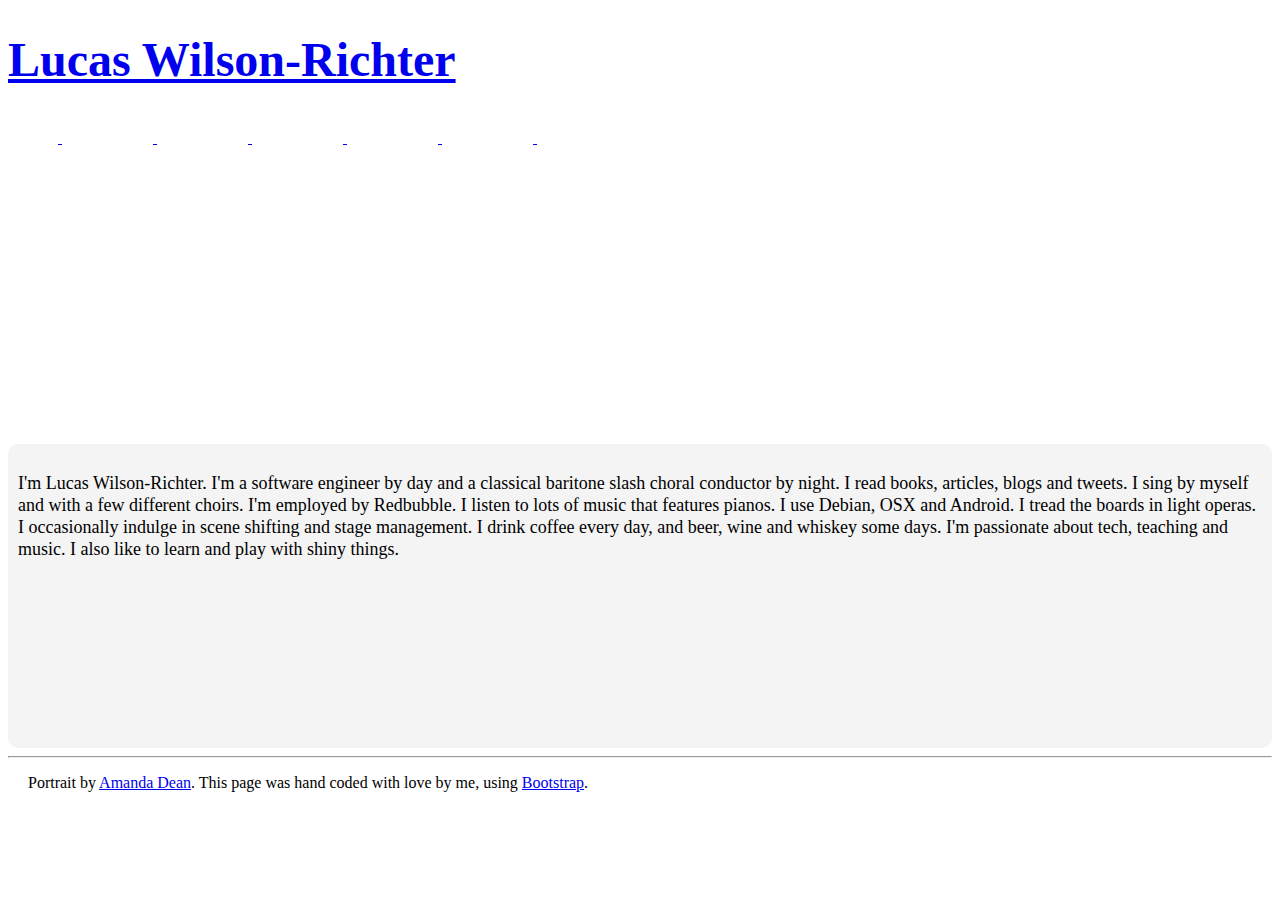
<file: index.html>
<!DOCTYPE html>
<html>
<head profile="http://www.w3.org/2005/10/profile">
 <title>Lucas Wilson-Richter</title>
 <link rel="stylesheet" type="text/css" href="http://assets.lucasrichter.id.au/bootstrap/css/bootstrap.css" />
 <link rel="stylesheet" type="text/css" href="http://assets.lucasrichter.id.au/css/default.css" />
 <link rel="stylesheet" type="text/css" href="/home.css" />
 <link rel="icon" type="image/png" href="http://assets.lucasrichter.id.au/img/favicon.png" />
</head>
<body>
 <section id="grid-system">
  <div class="page-header row">
    <h1 class="span10">
      <a href="/">Lucas Wilson-Richter</a>
    </h1>
  </div>
  <div class="row">
    <ul id="links">
      <li id="twitter"><a href="http://twitter.com/lucasrichter" rel="me" title="Twitter">&nbsp;</a></li>
      <li id="github"><a href="http://github.com/lucaswilric" rel="me" title="GitHub">&nbsp;</a></li>
      <li id="blog"><a href="http://blog.lucasrichter.id.au/" rel="me" title="Blog">&nbsp;</a></li>
      <li id="linkblog"><a href="http://links.lucasrichter.id.au/" rel="me" title="Link blog">&nbsp;</a></li>
      <li id="stackoverflow"><a href="http://stackoverflow.com/users/1157/lucas-wilson-richter" rel="me" title="StackOverflow">&nbsp;</a></li>
      <li id="linkedin"><a href="http://au.linkedin.com/in/lucasrichter" rel="me" title="LinkedIn">&nbsp;</a></li>
    </ul>
  </div>
  <div class="span4" id="portrait">
  &nbsp;
  </div>
  <div id="blurb" class="span6">
    <p>I'm Lucas Wilson-Richter. I'm a software engineer by day and a classical baritone slash choral conductor by night. I read books, articles, blogs and tweets. I sing by myself and with a few different choirs. I'm employed by Redbubble. I listen to lots of music that features pianos. I use Debian, OSX and Android. I tread the boards in light operas. I occasionally indulge in scene shifting and stage management. I drink coffee every day, and beer, wine and whiskey some days. I'm passionate about tech, teaching and music. I also like to learn and play with shiny things.</p>
  </div>
  <hr style="clear:both;" />
  <div id="footer" class="row">
    <p>Portrait by <a href="http://amanda-dean.smugmug.com/">Amanda Dean</a>. This page was hand coded with love by me, using <a href="http://twitter.github.com/bootstrap/">Bootstrap</a>.</p>
  </div>
 </section>
</body>
</html>
</file>
<file: home.css>
.page-header h1 {
  font-size: 48px;
}

#portrait { 
  background: url(http://assets.lucasrichter.id.au/img/portrait-300.jpg) no-repeat 0 0; 
  border-radius: 10px;
  height: 301px;
  margin-bottom: 24px;
}

#blurb { 
  background-color: #F4F4F4;
  border-radius: 10px;
  padding: 10px;
  height: 284px;
}

#blurb p {
  font-size: 18px; 
  line-height: 22px;
}

#links { 
  list-style: none; 
  font-size: 16px;
}

#links li {
  float: left;
}

#links li a {
  display: block;
  width: 75px;
  height: 75px;
  margin: 10px 10px 24px 10px;
}

#links li a:hover {
  text-decoration: none;
}

#twitter a {
  background: url(http://assets.lucasrichter.id.au/img/twitter-icon.png) 0 0 no-repeat;
}

#linkedin a {
  background: url(http://assets.lucasrichter.id.au/img/linkedin-icon-75.png) 0 0 no-repeat;
}

#github a {
  background: url(http://assets.lucasrichter.id.au/img/github-logo-75.png) 0 0 no-repeat;
}

#stackoverflow a {
  background: url(http://assets.lucasrichter.id.au/img/stackoverflow-icon.jpeg) 0 0 no-repeat;
}

#blog a {
  background: url(http://assets.lucasrichter.id.au/img/feed-icon-75.png) 0 0 no-repeat;
}

#linkblog a {
  background: url(http://assets.lucasrichter.id.au/img/linkblog-icon.png) 0 0 no-repeat;
}

#footer p {
  margin-left: 20px;
}
</file>
